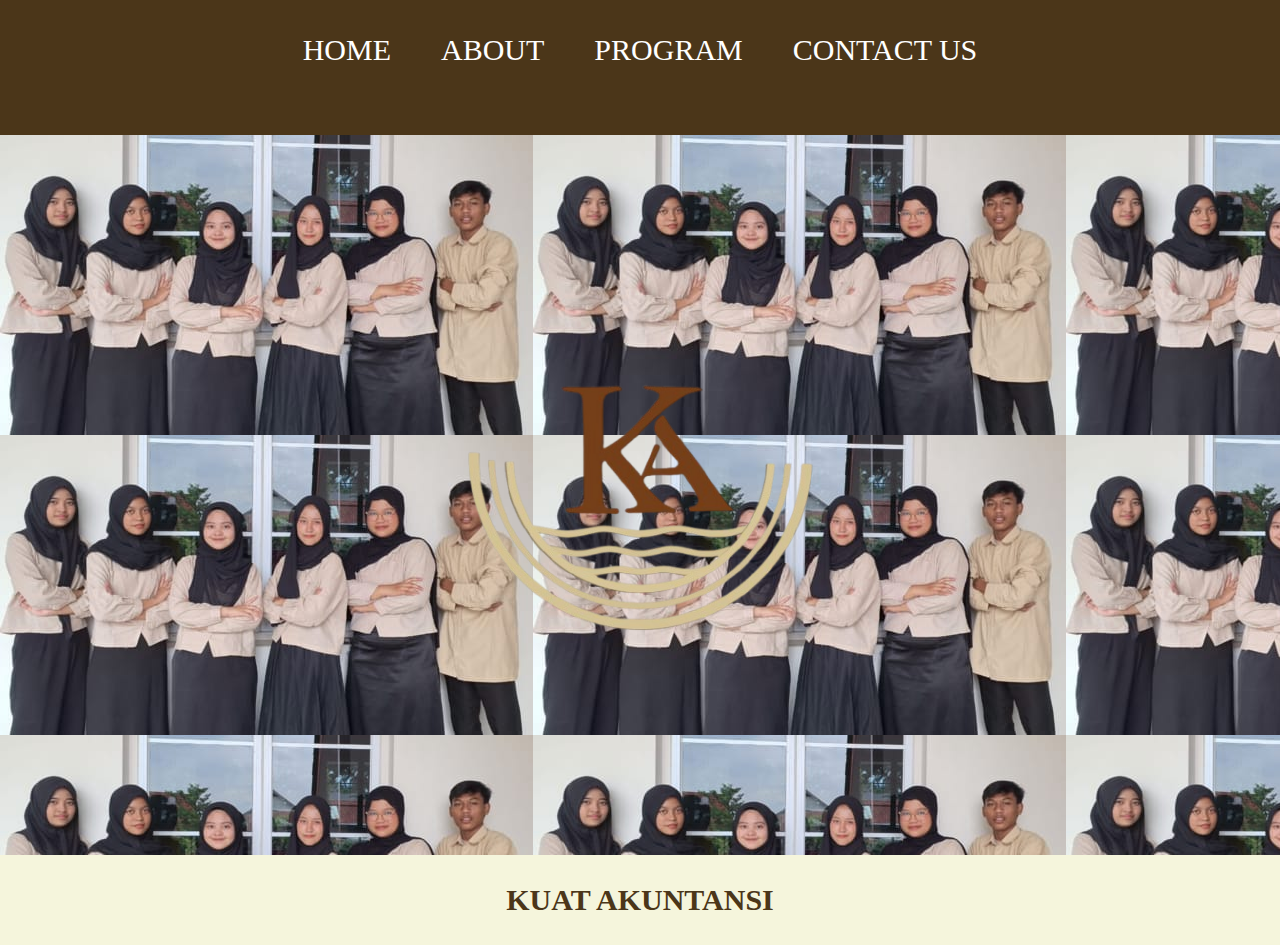
<file: index.html>
<html>
    <head>
      <title>kuat akuntansi</title>
      <link rel="stylesheet" href="style.css" />
    </head>
    <body>
      <div class="container">
      <!-- NAVIGATION BAR -->
      <div class="navbar-container">
        <ul class="navbar-ul">
            <li class="navbar-li">
              <a href="#" class="a-navbar">HOME</a>
            <li class="navbar-li">
              <a href="about.html" class="a-navbar">ABOUT</a>
            </li>
            <li class="navbar-li">
              <a href="program.html" class="a-navbar">PROGRAM</a>
            <li class="navbar-li">
              <a href="contact.html" class="a-navbar">CONTACT US</a>
        </ul>
      </div>
      <!-- NAVIGATION BAR SELESAI -->

      <!-- CONTENT 1 -->
      <div class="container-content">
        <a>
          <img src="KA1.png" class="img-content"/>
        </a>
     
      </div>
      <!-- CONTENT 1 END -->

      <!-- FOOTER -->
      <div class="container-footer">
        <h1 class="h1-footer">KUAT AKUNTANSI</h1>
      
      </div>
      <!-- FOOTER END -->
      </div>
    </body>
</html>
</file>
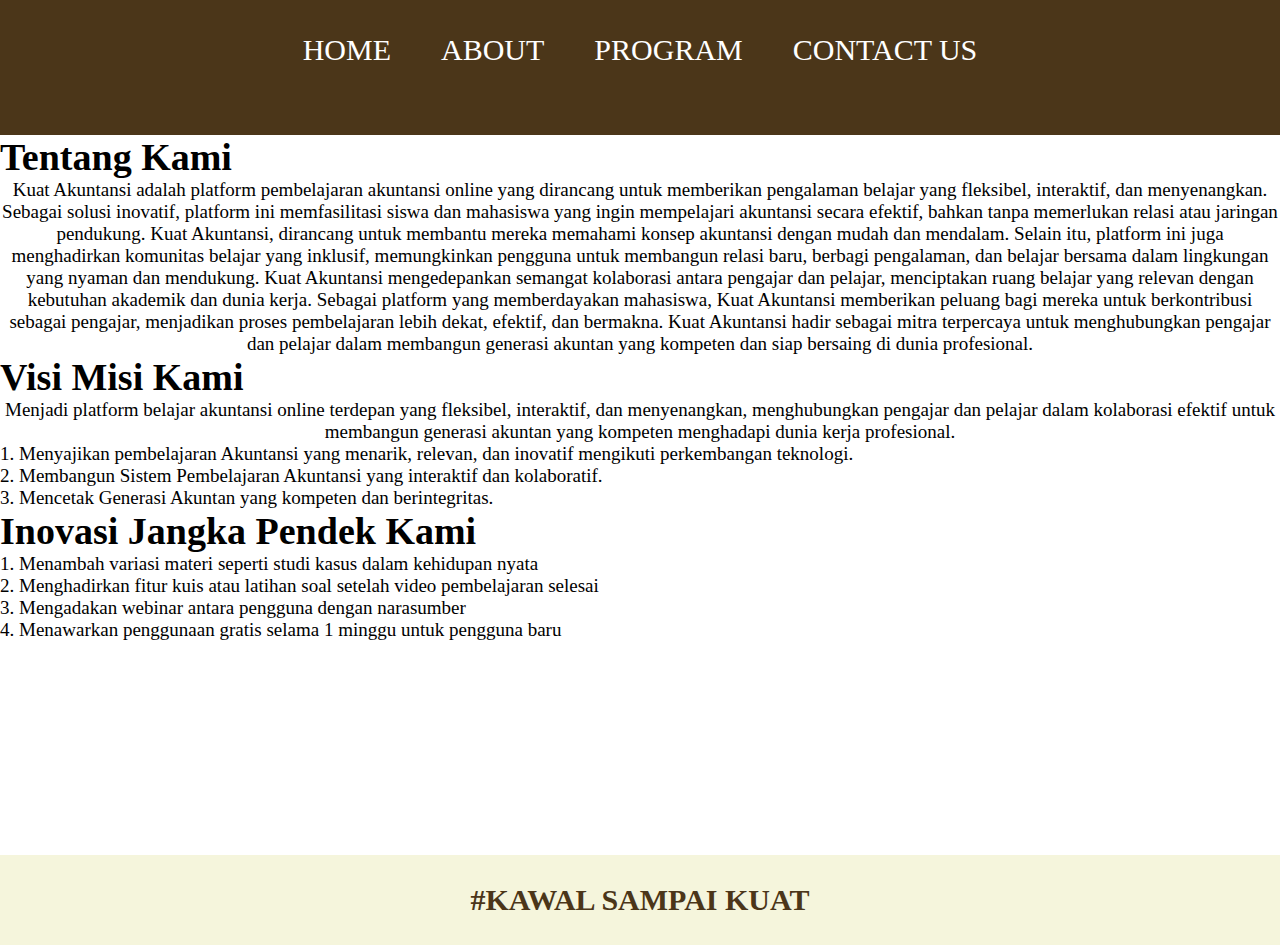
<file: about.html>
<html>
    <head>
      <title>kuat akuntansi</title>
      <link rel="stylesheet" href="style.css" />
    </head>
    <body>
      <div class="container">
      <!-- NAVIGATION BAR -->
      <div class="navbar-container">
        <ul class="navbar-ul">
            <li class="navbar-li">
              <a href="index.html" class="a-navbar">HOME</a>
            <li class="navbar-li">
              <a href="about.html" class="a-navbar">ABOUT</a>
            </li>
            <li class="navbar-li">
              <a href="program.html" class="a-navbar">PROGRAM</a>
            <li class="navbar-li">
              <a href="contact.html" class="a-navbar">CONTACT US</a>
        </ul>
      </div>
      <!-- NAVIGATION BAR SELESAI -->

      <!-- CONTENT 1 -->
      <div class="tentang-kami">
        <h1>Tentang Kami</h1>
        <p align="center">Kuat Akuntansi adalah platform pembelajaran akuntansi online yang dirancang untuk memberikan pengalaman belajar yang fleksibel, interaktif, dan menyenangkan. Sebagai solusi inovatif, platform ini memfasilitasi siswa dan mahasiswa yang ingin mempelajari akuntansi secara efektif, bahkan tanpa memerlukan relasi atau jaringan pendukung.
          Kuat Akuntansi, dirancang untuk membantu mereka memahami konsep akuntansi dengan mudah dan mendalam. Selain itu, platform ini juga menghadirkan komunitas belajar yang inklusif, memungkinkan pengguna untuk membangun relasi baru, berbagi pengalaman, dan belajar bersama dalam lingkungan yang nyaman dan mendukung.
          Kuat Akuntansi mengedepankan semangat kolaborasi antara pengajar dan pelajar, menciptakan ruang belajar yang relevan dengan kebutuhan akademik dan dunia kerja. Sebagai platform yang memberdayakan mahasiswa, Kuat Akuntansi memberikan peluang bagi mereka untuk berkontribusi sebagai pengajar, menjadikan proses pembelajaran lebih dekat, efektif, dan bermakna.
          Kuat Akuntansi hadir sebagai mitra terpercaya untuk menghubungkan pengajar dan pelajar dalam membangun generasi akuntan yang kompeten dan siap bersaing di dunia profesional.</p>
        <h1>Visi Misi Kami</h1>
        <p align="center">Menjadi platform belajar akuntansi online terdepan yang fleksibel, interaktif, dan menyenangkan, menghubungkan pengajar dan pelajar dalam kolaborasi efektif untuk membangun generasi akuntan yang kompeten menghadapi dunia kerja profesional.
        </p>
        <p align="left">1. Menyajikan pembelajaran Akuntansi yang menarik, relevan, dan inovatif mengikuti perkembangan teknologi. 
          </p>
        <p align="left">2. Membangun Sistem Pembelajaran Akuntansi yang interaktif dan kolaboratif. </p>
        <p align="left">3. Mencetak Generasi Akuntan yang kompeten dan berintegritas.</p>
        <h1>Inovasi Jangka Pendek Kami</h1>
        <p align="left">1. Menambah variasi materi seperti studi kasus dalam kehidupan nyata
        </p>
        <p align="left">2. Menghadirkan fitur kuis atau latihan soal setelah video pembelajaran selesai</p>
        <p align="left">3. Mengadakan webinar antara pengguna dengan narasumber
        </p>
        <p align="left">4. Menawarkan penggunaan gratis selama 1 minggu untuk pengguna baru</p>
      </div> 
        <!-- CONTENT 1 END -->

      <!-- FOOTER -->
      <div class="container-footer">
        <h1 class="h1-footer">#KAWAL SAMPAI KUAT</h1>
      
      </div>
      <!-- FOOTER END -->
      </div>
    </body>
</html>
</file>
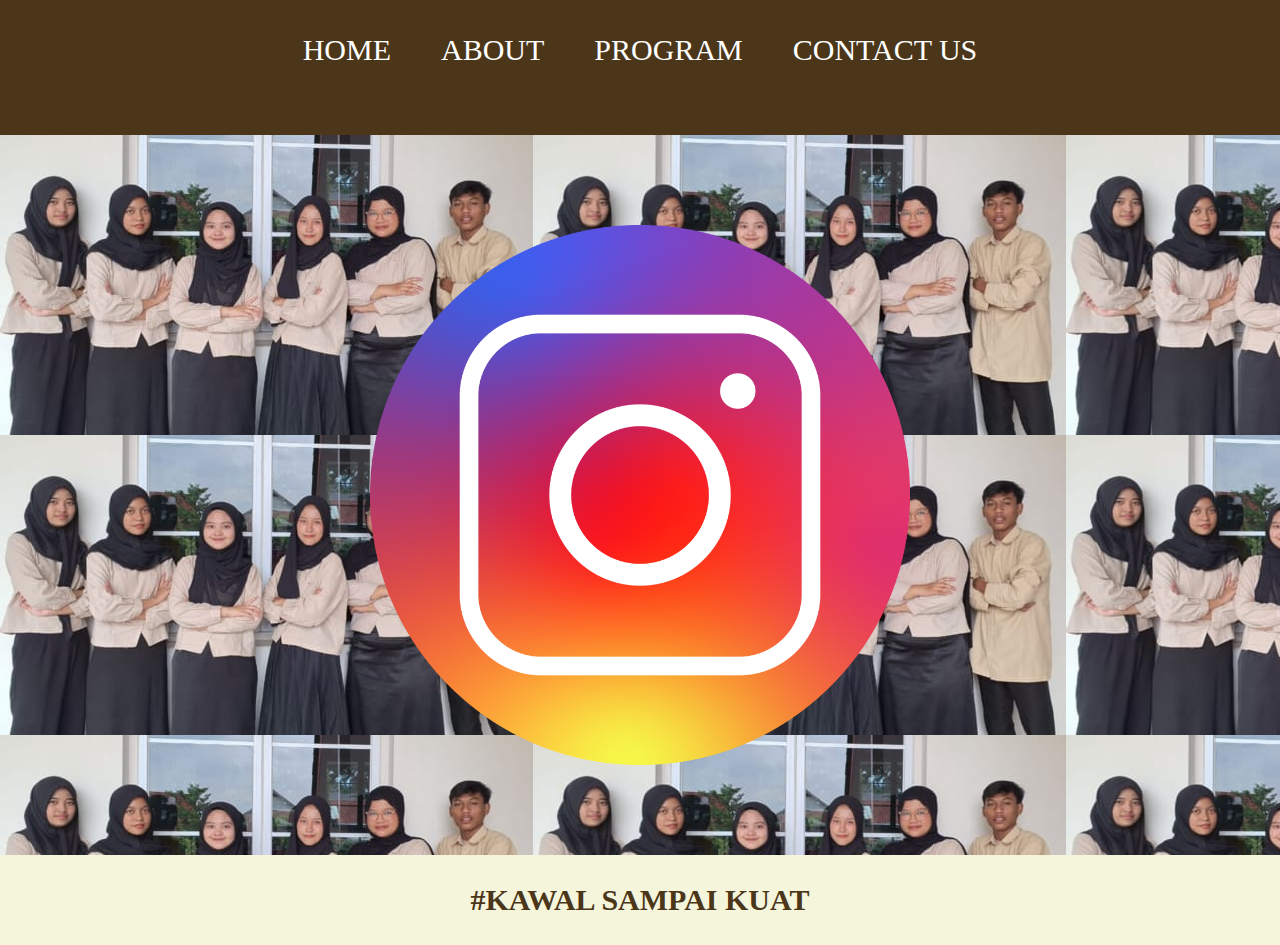
<file: contact.html>
<html>
    <head>
      <title>kuat akuntansi</title>
      <link rel="stylesheet" href="style.css" />
    </head>
    <body>
      <div class="container">
      <!-- NAVIGATION BAR -->
      <div class="navbar-container">
        <ul class="navbar-ul">
            <li class="navbar-li">
              <a href="#" class="a-navbar">HOME</a>
            <li class="navbar-li">
              <a href="about.html" class="a-navbar">ABOUT</a>
            </li>
            <li class="navbar-li">
              <a href="program.html" class="a-navbar">PROGRAM</a>
            <li class="navbar-li">
              <a href="contact.html" class="a-navbar">CONTACT US</a>
        </ul>
      </div>
      <!-- NAVIGATION BAR SELESAI -->

      <!-- CONTENT 1 -->
      <div class="container-content">
        <a href="https://instagram.com/kuatakuntansi">
          <img src="instagrampng.webp" class="img-content"/>
        </a>
     
      </div>
      <!-- CONTENT 1 END -->

      <!-- FOOTER -->
      <div class="container-footer">
        <h1 class="h1-footer">#KAWAL SAMPAI KUAT</h1>
      
      </div>
      <!-- FOOTER END -->
      </div>
    </body>
</html>
</file>
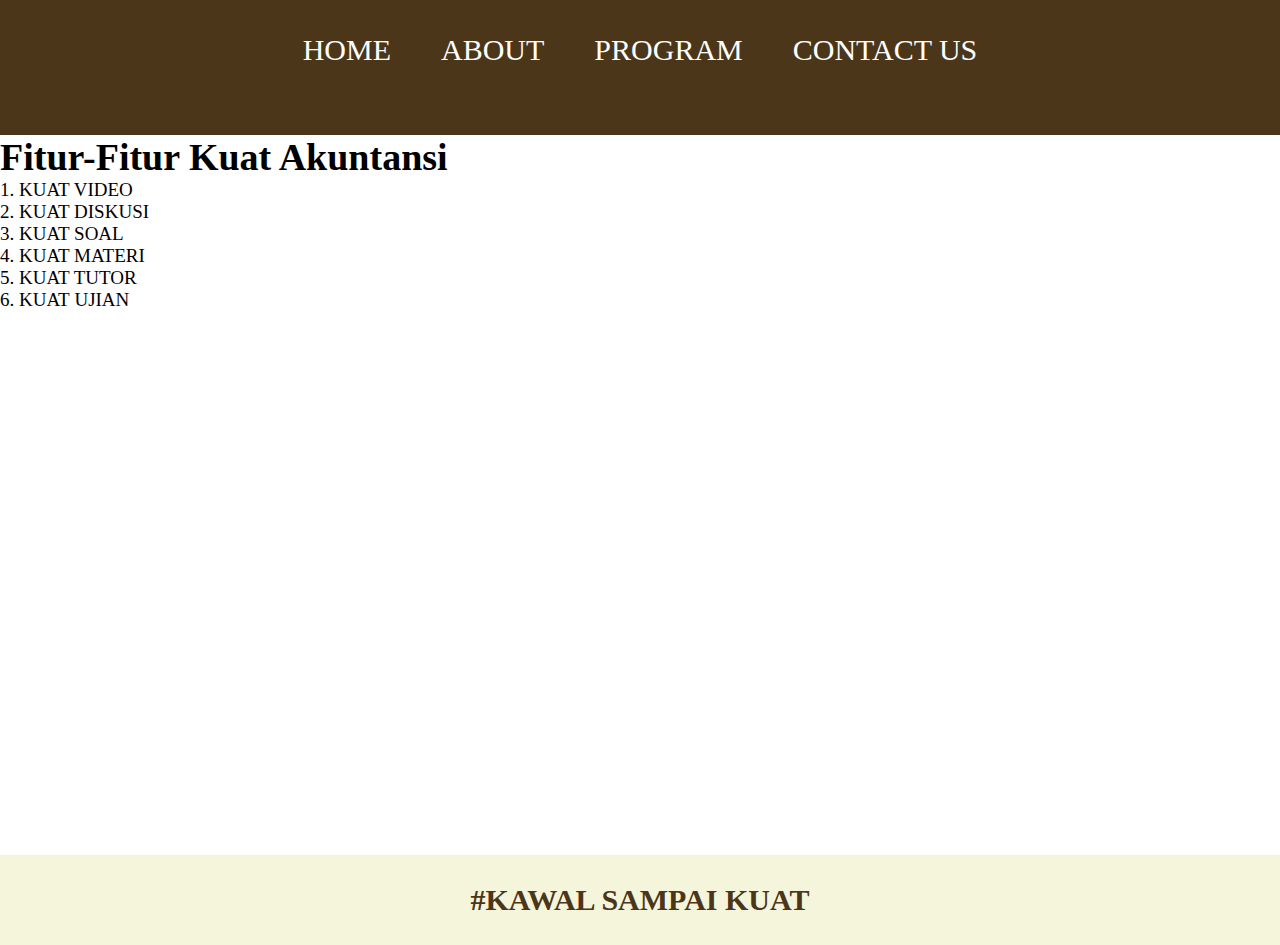
<file: program.html>
<html>
    <head>
      <title>kuat akuntansi</title>
      <link rel="stylesheet" href="style.css" />
    </head>
    <body>
      <div class="container">
      <!-- NAVIGATION BAR -->
      <div class="navbar-container">
        <ul class="navbar-ul">
            <li class="navbar-li">
              <a href="index.html" class="a-navbar">HOME</a>
            <li class="navbar-li">
              <a href="about.html" class="a-navbar">ABOUT</a>
            </li>
            <li class="navbar-li">
              <a href="program.html" class="a-navbar">PROGRAM</a>
            <li class="navbar-li">
              <a href="contact.html" class="a-navbar">CONTACT US</a>
        </ul>
      </div>
      <!-- NAVIGATION BAR SELESAI -->

      <!-- CONTENT 1 -->
      <div class="program-kami">
        <h1>Fitur-Fitur Kuat Akuntansi</h1>
        <p align="left">1. KUAT VIDEO</p>
        <p align="left">2. KUAT DISKUSI</p>
        <p align="left">3. KUAT SOAL</p>
        <p align="left">4. KUAT MATERI</p>
        <p align="left">5. KUAT TUTOR</p>
        <p align="left">6. KUAT UJIAN</p>
      </div>
      <!-- CONTENT 1 END -->

      <!-- FOOTER -->
      <div class="container-footer">
        <h1 class="h1-footer">#KAWAL SAMPAI KUAT</h1>
      
      </div>
      <!-- FOOTER END -->
      </div>
    </body>
</html>
</file>
<file: style.css>
*,
html {
    margin: 0;
    padding: 0;
}

.container {}

.navbar-container {
    background-color:#4B3619;
    widht: 100%;
    height: 15vh;
}

.navbar-ul {
    display: flex;
    height: 100px;
    justify-content: center;
    align-items:center;
}

.navbar-li {
    list-style-type: none;
    padding: 20px;
    margin: 5px;
    color:white;
    font-size: 30px;
}

.navbar-li:hover {
    background-color:rgba(0, 0, 0, 0.529);
    transition: .1s ease-in-out;
    transition-delay: .1s;
    border-radius: 8px;
}

.a-navbar {
    color:white;
    text-decoration: none;
    font-weight: 800px;
}

.container-content {
    background-image:url(kuatakuntansi.jpg);
    height: 300px;
    display: flex;
    justify-content: center;
    align-items:center;
    height: 80vh;
}

.img-content {
    widht: 75%;
    height: 75%;
}

.container-footer {
    height: 10%;
    background-color: beige;
    display: flex;
    justify-content: center;
    align-items: center;
}

.h1-footer {
    font-size: 30px;
    color: #4B3619;
}

.tentang-kami{
    background-color:white;
    font-size: 19px;
    color:black
    height: 300px;
    height: 80vh;
}

.program-kami{
    background-color:white;
    font-size: 19px;
    color:black
    height: 600px;
    height: 80vh;
}
</file>
